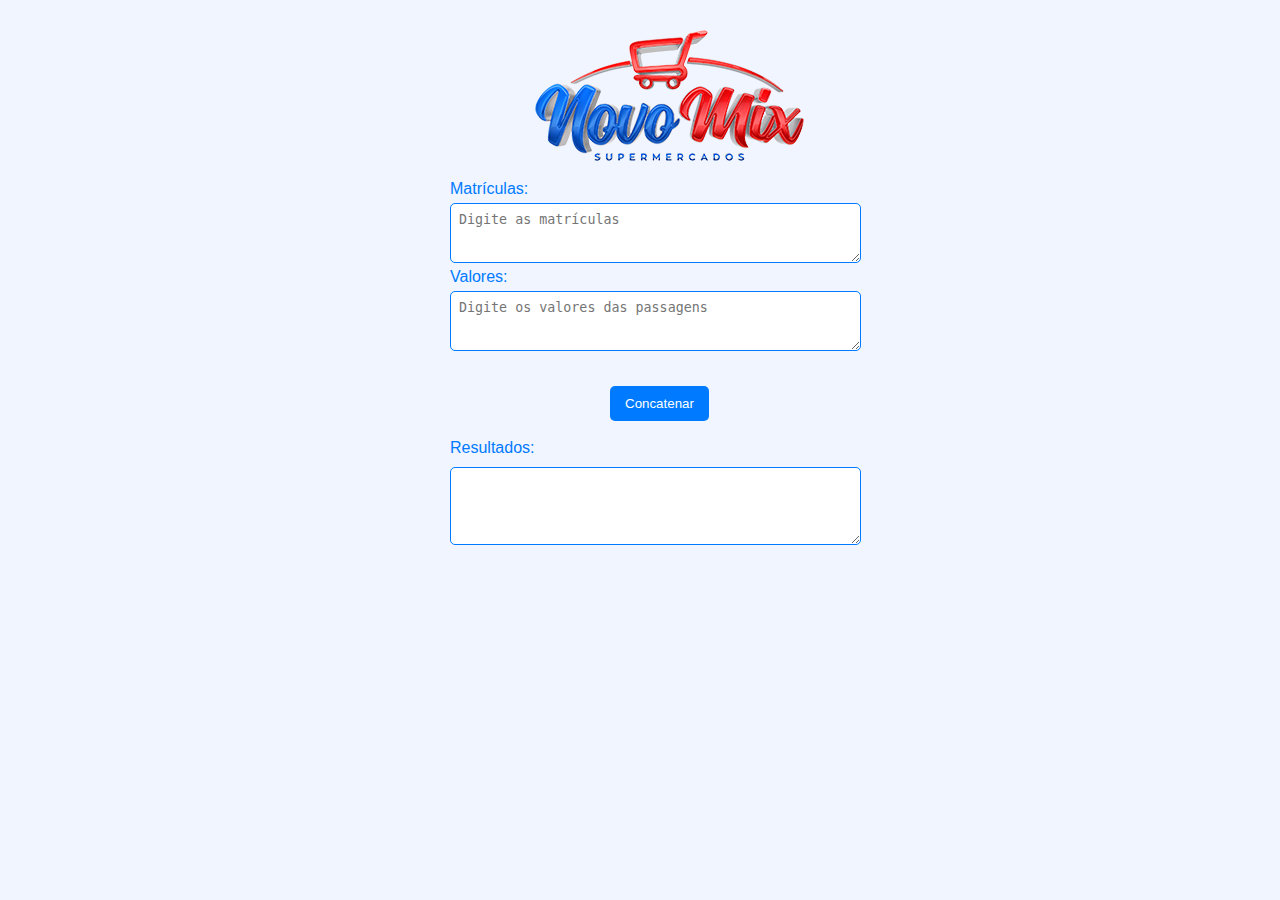
<file: index.html>
<html lang="en">
<head>
    <link rel="icon" href="img/pngwing.com (1).png" type="image/x-icon">
    <link rel="stylesheet" href="css/model.css" >
    <meta charset="UTF-8">
    <meta name="viewport" content="width=device-width, initial-scale=1.0">
    <title>Concatenador Novo mix</title>
</head>
<body>

   

    <label for="matricula">Matrículas:</label>
    <textarea id="matricula" placeholder="Digite as matrículas"></textarea>

    <label for="valor">Valores:</label>
    <textarea id="valor" placeholder="Digite os valores das passagens"></textarea>

    <button onclick="concatenar()">Concatenar</button>
    
    <br>
    <br>
    <label for="resultado">Resultados:</label>
    <textarea id="resultado" readonly rows="4"></textarea>
   
    <script src="js/concatenar.js" type="text/javascript">
      
    </script>

</body>
</html>
</file>
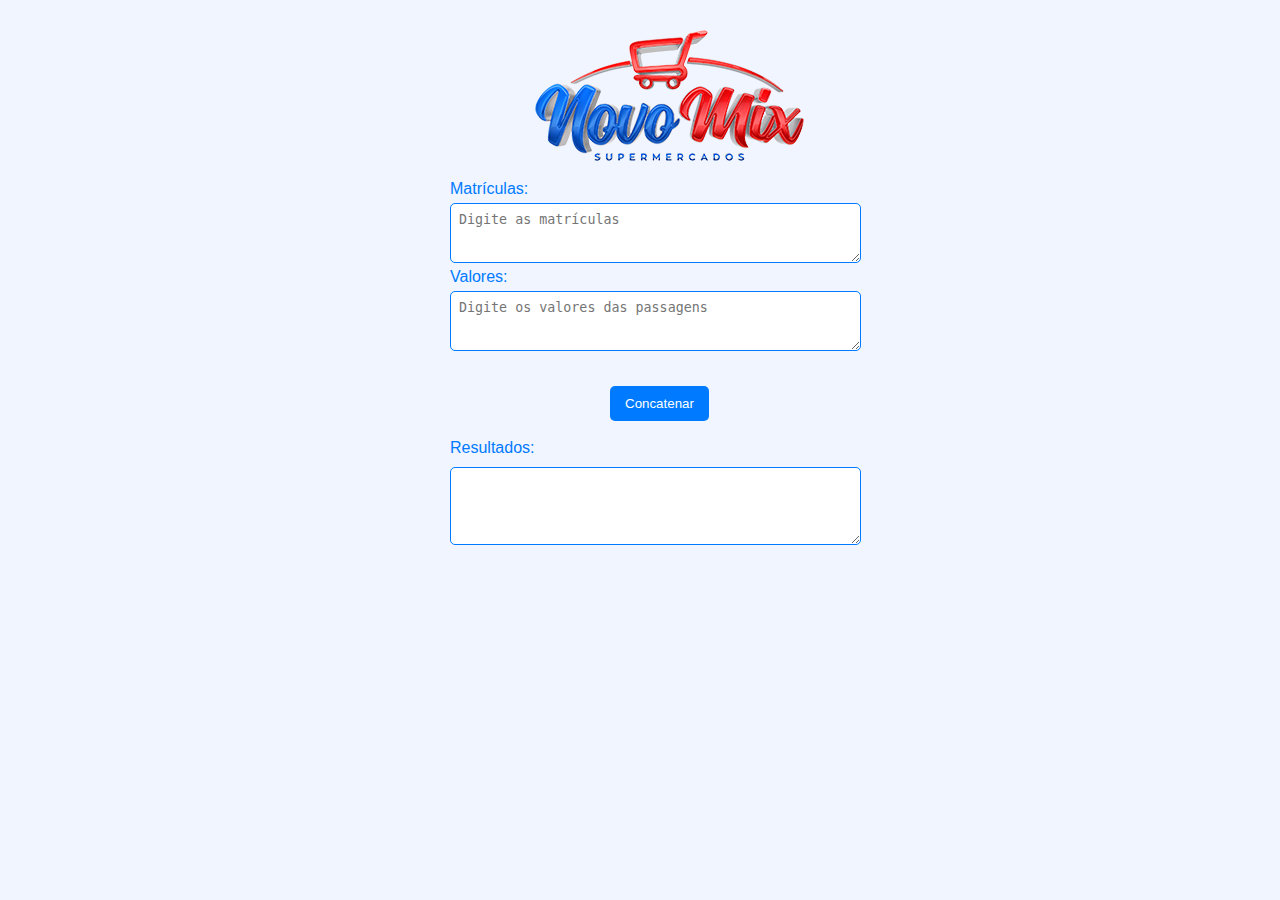
<file: html/index.html>
<html lang="en">
<head>
    <link rel="icon" href="../img/pngwing.com (1).png" type="image/x-icon">
    <link rel="stylesheet" href="../css/model.css" >
    <meta charset="UTF-8">
    <meta name="viewport" content="width=device-width, initial-scale=1.0">
    <title>Concatenador Novo mix</title>
</head>
<body>

   

    <label for="matricula">Matrículas:</label>
    <textarea id="matricula" placeholder="Digite as matrículas"></textarea>

    <label for="valor">Valores:</label>
    <textarea id="valor" placeholder="Digite os valores das passagens"></textarea>

    <button onclick="concatenar()">Concatenar</button>
    
    <br>
    <br>
    <label for="resultado">Resultados:</label>
    <textarea id="resultado" readonly rows="4"></textarea>
   
    <script src="../js/concatenar.js" type="text/javascript">
      
    </script>

</body>
</html>
</file>
<file: css/model.css>
body {
    background-color: #f0f5ff; 
    color: #333;
    font-family: Arial, sans-serif; 
    margin-left: 450px;
    margin-top: 180px;
    background-image: url(../img/logo.png);
    background-repeat: no-repeat;
    background-position: 535px 30px;
}

label {
    color: #007bff; 
}

textarea, input {
    
    display: block;
width: 50%;
height: auto;
min-height: 60px;
box-sizing: border-box;
padding: 8px;
height: auto;
margin: 5px 0;
border: 1px solid #007bff; 
border-radius: 5px;
}

button {
    background-color: #007bff; 
    color: #fff; 
    padding: 10px 15px;
    border: none;
    cursor: pointer;
    margin-left: 160px;
    margin-top: 30px;
}

button:hover {
    background-color: #0056b3; 
}

#resultado {
    border: 1px solid #007bff; 
    padding: 8px;
    margin-top: 10px;
}


textarea, input, button, #resultado {
    border-radius: 5px;
}
</file>
